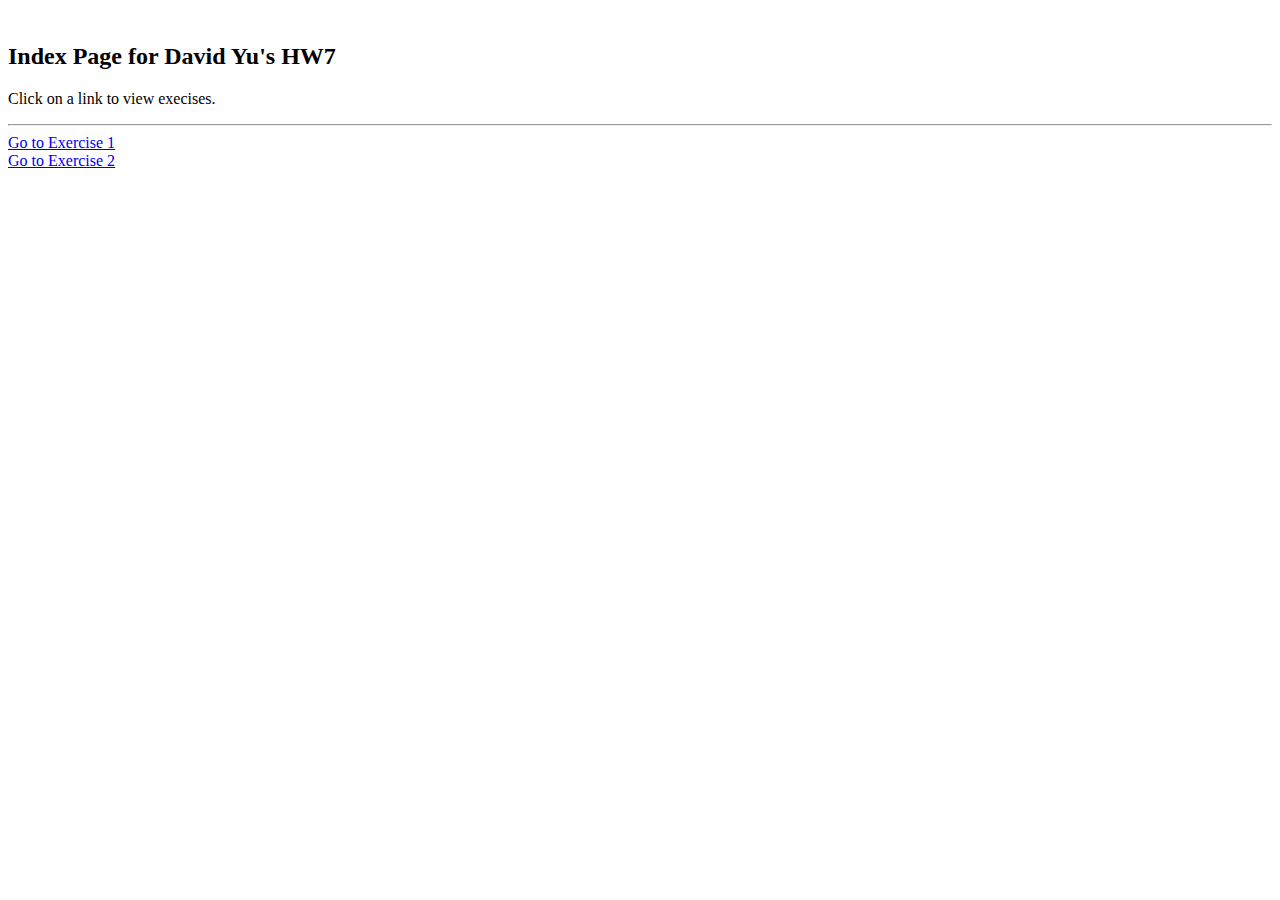
<file: index.html>
﻿<!DOCTYPE html>
<html lang="en" xmlns="http://www.w3.org/1999/xhtml">

<head>
    <meta charset="utf-8" />
    <meta name="viewport" content="width=device-width, initial-scale=1">

    <!--================
        CDN References
    ==================-->
    <link href="https://cdn.jsdelivr.net/npm/bootstrap@5.0.0-beta1/dist/css/bootstrap.min.css" rel="stylesheet" integrity="sha384-giJF6kkoqNQ00vy+HMDP7azOuL0xtbfIcaT9wjKHr8RbDVddVHyTfAAsrekwKmP1" crossorigin="anonymous">
    <script src="https://code.jquery.com/jquery-3.5.1.min.js" integrity="sha256-9/aliU8dGd2tb6OSsuzixeV4y/faTqgFtohetphbbj0=" crossorigin="anonymous"></script>
    <script src="https://cdn.jsdelivr.net/npm/bootstrap@5.0.0-beta1/dist/js/bootstrap.bundle.min.js" integrity="sha384-ygbV9kiqUc6oa4msXn9868pTtWMgiQaeYH7/t7LECLbyPA2x65Kgf80OJFdroafW" crossorigin="anonymous"></script>
    <!--================
      Local References
    ==================--> 
    <link href="../css/site.css" rel="stylesheet">
    <script src="../js/site.js"></script>

    <title>David Yu - HW7</title>
</head>

<body>
    <div class="container" style="padding-top:15px;">
        <h2>
            Index Page for David Yu's HW7
        </h2>
        <p>
            Click on a link to view execises.
        </p>
        <hr>
        <a href="html/ex1.html" title="Click to go to example #1">Go to Exercise 1</a>
        <br />
        <a href="html/ex2.html" title="Click to go to example #2">Go to Exercise 2</a>
    </div>
 

</body>


</html>
</file>
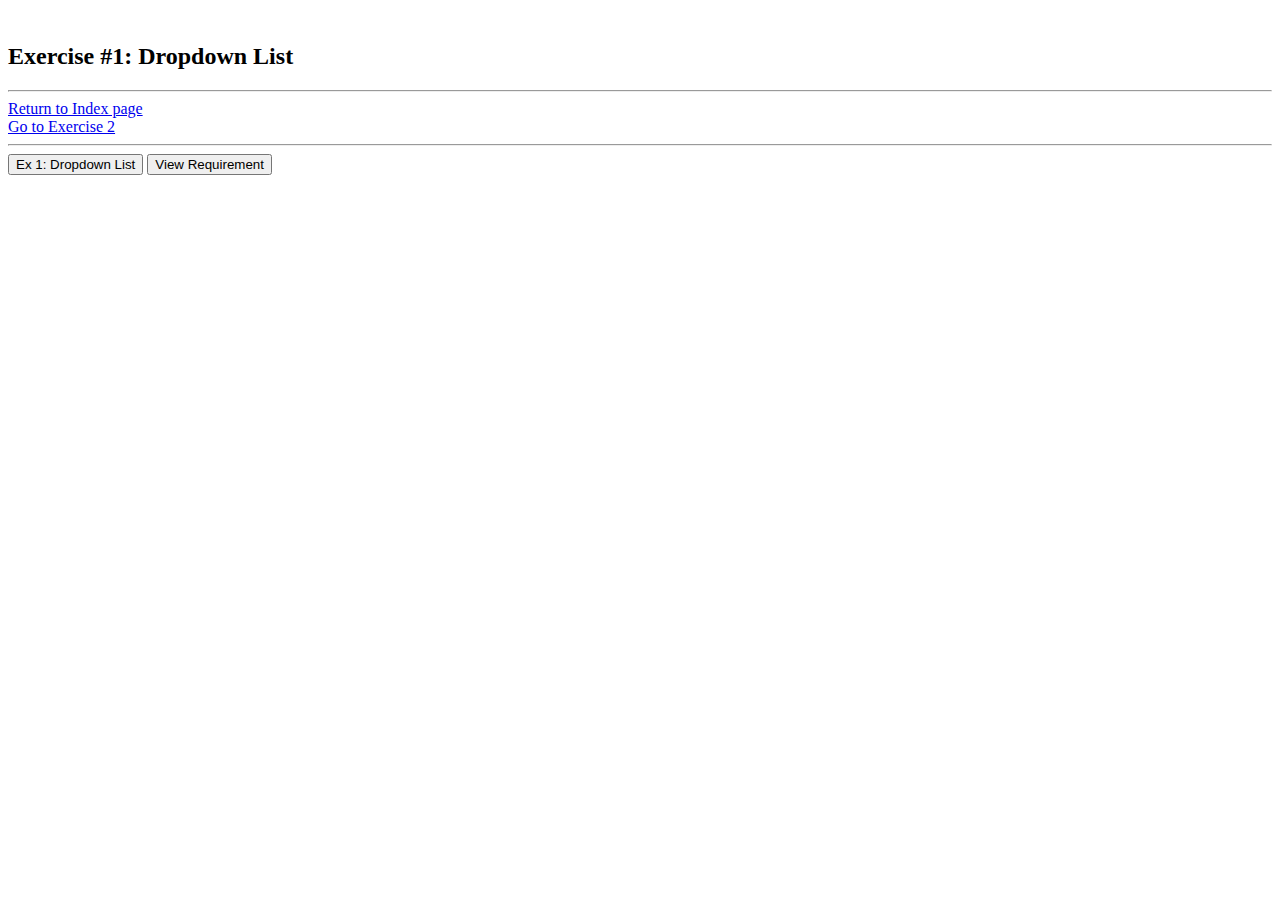
<file: html/ex1.html>
﻿<!DOCTYPE html>
<html lang="en" xmlns="http://www.w3.org/1999/xhtml">

<head>
    <meta charset="utf-8" />
    <meta name="viewport" content="width=device-width, initial-scale=1">

    <!--================
        CDN References
    ==================-->
    <link href="https://cdn.jsdelivr.net/npm/bootstrap@5.0.0-beta1/dist/css/bootstrap.min.css" rel="stylesheet" integrity="sha384-giJF6kkoqNQ00vy+HMDP7azOuL0xtbfIcaT9wjKHr8RbDVddVHyTfAAsrekwKmP1" crossorigin="anonymous">
    <script src="https://code.jquery.com/jquery-3.5.1.min.js" integrity="sha256-9/aliU8dGd2tb6OSsuzixeV4y/faTqgFtohetphbbj0=" crossorigin="anonymous"></script>
    <script src="https://cdn.jsdelivr.net/npm/bootstrap@5.0.0-beta1/dist/js/bootstrap.bundle.min.js" integrity="sha384-ygbV9kiqUc6oa4msXn9868pTtWMgiQaeYH7/t7LECLbyPA2x65Kgf80OJFdroafW" crossorigin="anonymous"></script>
    <!--================
      Local References
    ==================--> 
    <link href="../css/site.css" rel="stylesheet">
    <script src="../js/ex1.js"></script>
    <script src="../js/site.js"></script>
    <title>David Yu - HW7</title>
</head>

<body>
    <div class="container" style="padding-top:15px;">
        <h2>
            Exercise #1: Dropdown List
        </h2>
        <hr>
        <a href="../index.html" title="Return to Index page">Return to Index page</a>
        <br/>
        <a href="ex2.html" title="Click to go to example #2">Go to Exercise 2</a>
        <br />
        <hr>
        <button class="btn btn-sm btn-primary" id="btnShowQuestion" >Ex 1: Dropdown List</button>
        <button class="btn btn-sm btn-primary" id="btnOverLay">View Requirement</button>
        <br />
        <br />
    </div>
    <div id="myOverlay"></div>
    <!--=============================
        Requirement Modal
    ================================-->
    <div class="container" id="requirementModal" style="width: 650px;">
        <br />
        <table style="width: 100%;">
            <tr>
                <td>
                    <h4 style="text-align: left; padding-left:15px;">
                        Exercise #1 Requirement
                    </h4>
                </td>
                <td style="text-align: right;">
                    <button type='button' class="btn btn-sm btn-close btnOverLayClose" style="margin-top: -20px;"></button>
                </td>
            </tr>
        </table> 
        <hr />
        <img style="max-width:100%; max-height:100%;" src="../img/ex1.png"/>
        <hr />
        <button type='button' class="btn btn-sm btn-primary btnOverLayClose">Close</button>
    </div>
    <!--=============================
        Question Modal
    ================================-->
    <div class="container" id="questionModal" style="width: 650px;">
        <br />
        <table style="width: 100%;">
            <tr>
                <td>
                    <h4 style="text-align: left; padding-left:15px;">
                        Exercise #1: Dropdown List
                    </h4>
                </td>
                <td style="text-align: right;">
                    <button type='button' class="btn btn-sm btn-close btnOverLayClose" style="margin-top: -20px;"></button>
                </td>
            </tr>
        </table> 
        <hr />
        <div class="container">
        <div id='div-body' style="text-align: left;"> 
            <h3>A few of the Game of Thrones characters</h3>
            <form>
              <label for="house">House</label>:
              <select name="house" id="house">
                  <option value="" selected>Select a house</option>
              </select>
            </form>
            
            <p>
              <ul id="characters"></ul>
            </p>
            
        </div>
    
        <hr />
        <!-- <button type='button' class="btn btn-sm btn-primary" onclick="myFunction()">Run Program</button>
        <button type='button' class="btn btn-sm btn-primary" onclick="clearValues()">Clear</button> -->
        <button type='button' class="btn btn-sm btn-danger btnOverLayClose"  >Close</button>
    </div>
    </div>


</body>

</html>
</file>
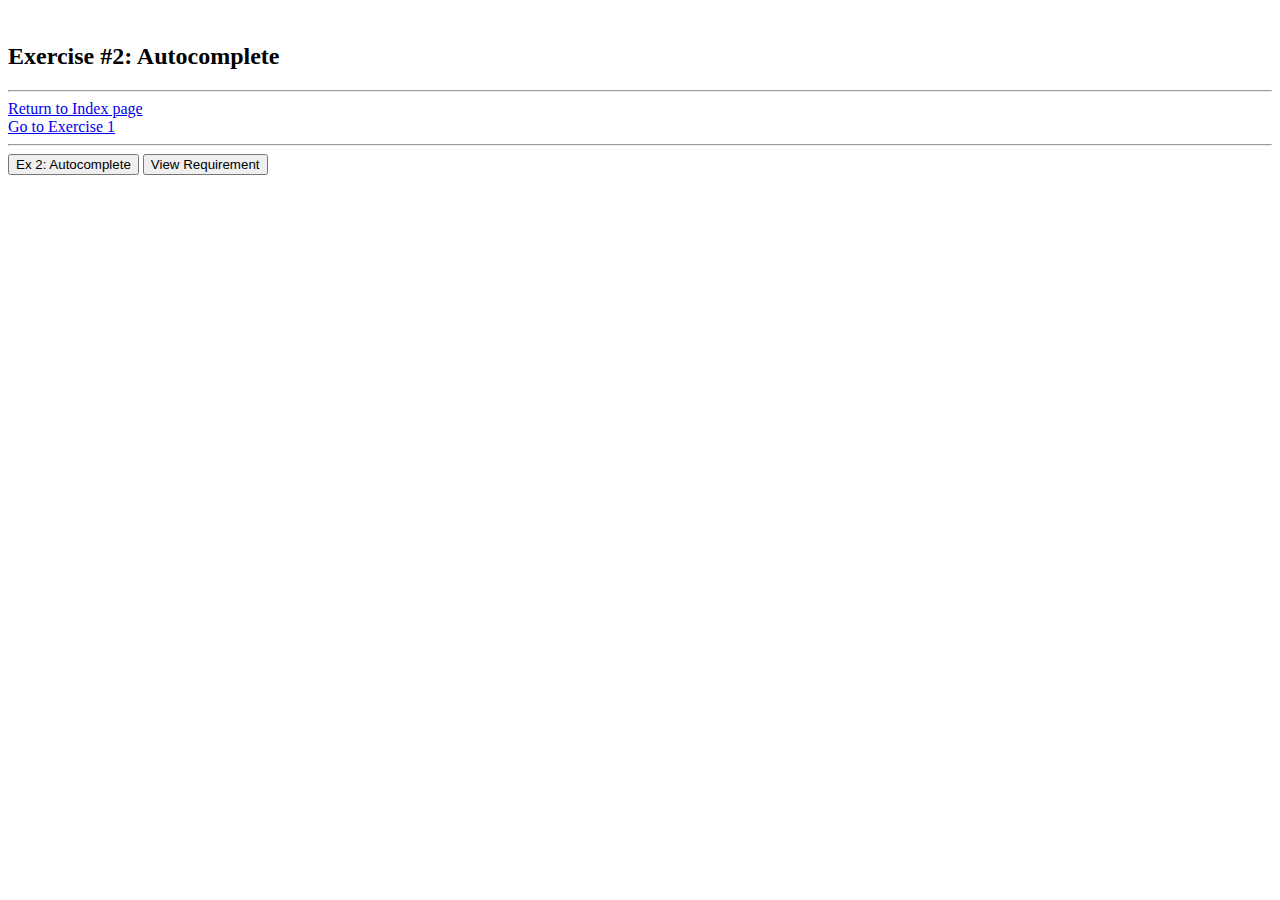
<file: html/ex2.html>
﻿<!DOCTYPE html>
<html lang="en" xmlns="http://www.w3.org/1999/xhtml">

<head>
    <meta charset="utf-8" />
    <meta name="viewport" content="width=device-width, initial-scale=1">

    <!--================
        CDN References
    ==================-->
    <link href="https://cdn.jsdelivr.net/npm/bootstrap@5.0.0-beta1/dist/css/bootstrap.min.css" rel="stylesheet" integrity="sha384-giJF6kkoqNQ00vy+HMDP7azOuL0xtbfIcaT9wjKHr8RbDVddVHyTfAAsrekwKmP1" crossorigin="anonymous">
    <script src="https://code.jquery.com/jquery-3.5.1.min.js" integrity="sha256-9/aliU8dGd2tb6OSsuzixeV4y/faTqgFtohetphbbj0=" crossorigin="anonymous"></script>
    <script src="https://cdn.jsdelivr.net/npm/bootstrap@5.0.0-beta1/dist/js/bootstrap.bundle.min.js" integrity="sha384-ygbV9kiqUc6oa4msXn9868pTtWMgiQaeYH7/t7LECLbyPA2x65Kgf80OJFdroafW" crossorigin="anonymous"></script>
    <!--================
      Local References
    ==================--> 
    <link href="../css/site.css" rel="stylesheet">
    <link href="../css/ex2.css" rel="stylesheet">
    <script src="../js/site.js"></script>
    <script src="../js/ex2.js"></script>

    <title>David Yu - HW7</title>
</head>

<body>

    <div class="container" style="padding-top:15px;">
        <h2>
            Exercise #2: Autocomplete
        </h2>
        <hr>
        <a href="../index.html" title="Return to Index page">Return to Index page</a>
        <br/>
        <a href="ex1.html" title="Click to go to example #2">Go to Exercise 1</a>
        <br />
        <hr>
        <button class="btn btn-sm btn-primary" id="btnShowQuestion" >Ex 2: Autocomplete</button>
        <button class="btn btn-sm btn-primary" id="btnOverLay">View Requirement</button>
        <br />
        <br />
    </div>
    <div id="myOverlay"></div>
    <!--=============================
        Requirement Modal
    ================================-->
    <div class="container" id="requirementModal" style="width: 650px;">
        <br />
        <table style="width: 100%;">
            <tr>
                <td>
                    <h4 style="text-align: left; padding-left:15px;">
                        Exercise #2 Requirement
                    </h4>
                </td>
                <td style="text-align: right;">
                    <button type='button' class="btn btn-sm btn-close btnOverLayClose" style="margin-top: -20px;"></button>
                </td>
            </tr>
        </table> 
        <hr />
        <img style="max-width:100%; max-height:100%;" src="../img/ex2.png"/>
        <hr />
        <button type='button' class="btn btn-sm btn-primary btnOverLayClose">Close</button>
    </div>
    <!--=============================
        Question Modal
    ================================-->
    <div class="container" id="questionModal" style="width: 550px;">
        <br />
        <table style="width: 100%;">
            <tr>
                <td>
                    <h4 style="text-align: left; padding-left:15px;">
                        Exercise #2: Autocomplete
                    </h4>
                </td>
                <td style="text-align: right;">
                    <button type='button' class="btn btn-sm btn-close btnOverLayClose" style="margin-top: -20px;"></button>
                </td>
            </tr>
        </table> 
        <hr />
        <div class="container">
            <table>
                <tr>
                    <td>
                        <label for="country">Enter a country name</label>: &nbsp;
                    </td>
                    <td>
                        <input style="width: 300px;" class="form-control" type="text" id="country">
                        <div style="width: 300px;" id="suggestions"></div>
                    </td>
                </tr>
            </table>
            <hr />
            <button type='button' class="btn btn-sm btn-danger btnOverLayClose"  >Close</button>
        </div>

    </div>


</body>

</html>
</file>
<file: css/site.css>
.overlay {
    position: fixed;
    top: 0;
    left: 0;
    height: 100%;
    width: 100%;
    z-index: 10000;
    background-color: rgba(0,0,0,0.5);
}
.progressModal {
    width: 50%;
    height: auto;
    /*line-height: 200px;*/
    margin: auto;
    position: absolute;
    top: 5%; 
    left: 0; 
    bottom: 15; 
    right: 0;
    margin: 0 auto;
    padding-bottom: 20px;
    background-color: white;
    border-radius: 5px;
    text-align: center;
    z-index: 11000; /* 1px higher than the overlay layer */
}
.hidden {
    display:none;
}

.my-text-right {
    text-align: right;
    padding: 10px;
}

.my-text-left {
    text-align: left;
    padding: 10px;
}
</file>
<file: css/ex2.css>
.autocomplete {
    /*the container must be positioned relative:*/
    position: relative;
    display: inline-block;
  }
  
  input[type=text] {
    background-color: #f1f1f1;
    width: 100%;
  }
  input[type=submit] {
    background-color: DodgerBlue;
    color: #fff;
  }
  .autocomplete-items {
    position: absolute;
    border: 1px solid #d4d4d4;
    border-bottom: none;
    border-top: none;
    z-index: 99;
    width: 300px;
    text-align: left;
    /*position the autocomplete items to be the same width as the container:*/
    /* top: 100%;
    left: 0;
    right: 0; */
  }
  .autocomplete-items div {
    padding: 10px;
    cursor: pointer;
    background-color: #fff;
    border-bottom: 1px solid #d4d4d4;
  }
  .autocomplete-items div:hover {
    /*when hovering an item:*/
    background-color:  DodgerBlue;
    color: white;
  }
  .autocomplete-active {
    /*when navigating through the items using the arrow keys:*/
    background-color: DodgerBlue !important;
    color: #ffffff;
  }
</file>
